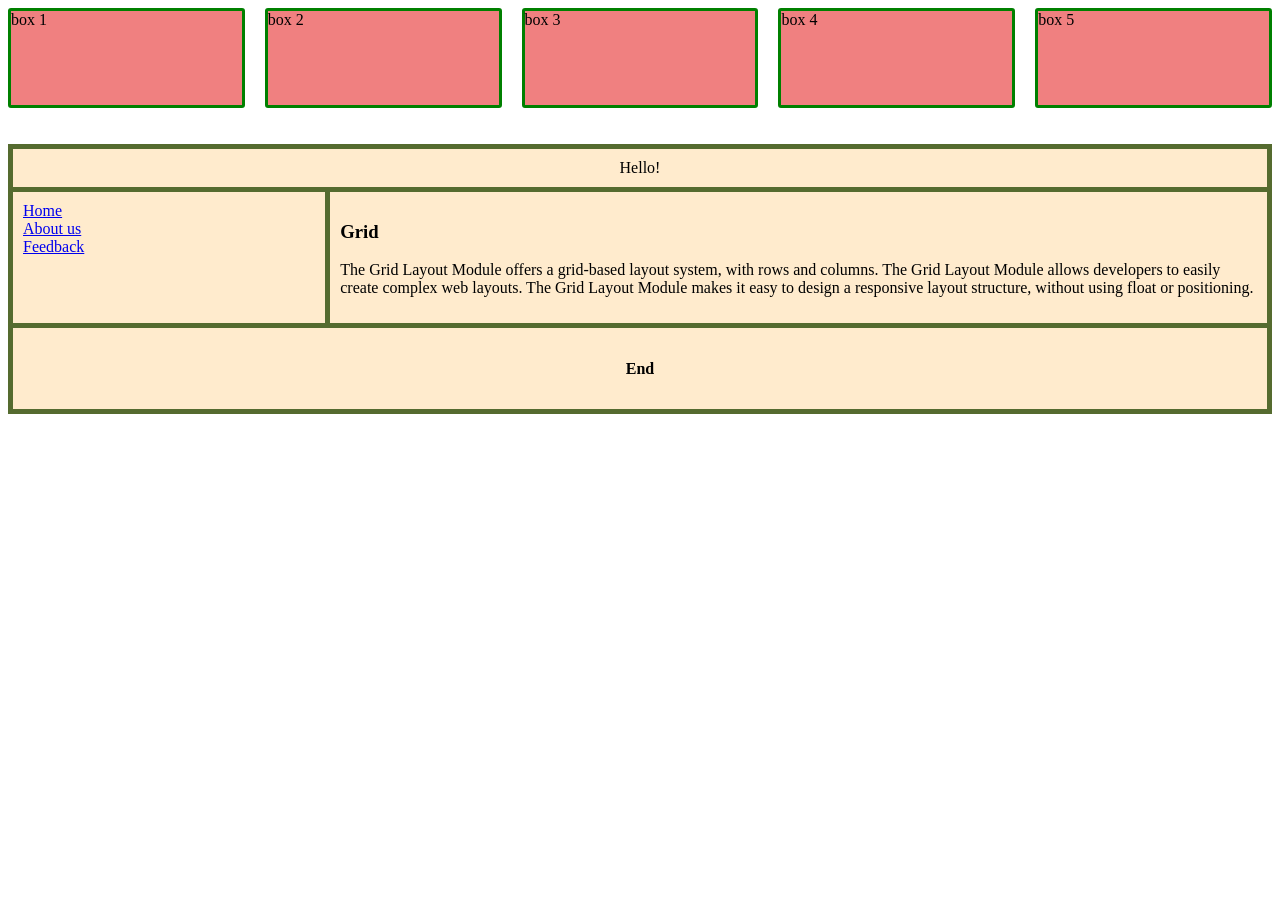
<file: .vscode/grid.html>
<!DOCTYPE html>
<html lang="en">
<head>
    <link rel="stylesheet" href="stylegrid.css">
    <meta charset="UTF-8">
    <meta name="viewport" content="width=device-width, initial-scale=1.0">
    <title>Grid</title>
</head>
<body>
    <div class="container">
        <div class="items">box 1</div>
        <div class="items">box 2</div>
        <div class="items">box 3</div>
        <div class="items">box 4</div>
        <div class="items">box 5</div>
    </div><br><br>
    <div class="hello">
        <div class="header">Hello!</div>
        <div class="menu"><a href="#">Home</a><br><a href="#">About us</a><br><a href="#">Feedback</a></div>
        <div class="content"><h3>Grid</h3><p>The Grid Layout Module offers a grid-based layout system, with rows and columns.

The Grid Layout Module allows developers to easily create complex web layouts.

The Grid Layout Module makes it easy to design a responsive layout structure, without using float or positioning.</p></div>
<div class="footer"><h4>End</h4></div>
    </div>
</body>
</html>
</file>
<file: .vscode/stylegrid.css>
.container{
    display: grid;
    grid-template-columns: repeat(auto-fill, minmax(200px,1fr));
    grid-gap:20px;
    grid-auto-rows: minmax(100px,auto);
    grid-auto-columns: minmax(50px,auto);
}
.items{
    background-color: lightcoral;
    border: 3px solid green;
    border-radius: 3px;
}
.hello{
    display: grid;
    grid-template-areas: 
    "header header"
    "menu content"
    "footer footer";
    grid-template-columns: 1fr 3fr;
    gap:5px;
    background-color: darkolivegreen;
    padding: 5px;
}
.hello div{
    background-color: blanchedalmond;
    padding: 10px;
}
.hello div.header {
  grid-area: header;
  text-align: center;
}
.hello div.menu {
  grid-area: menu;
}
.hello div.content {
  grid-area: content;
}
.hello div.footer {
  grid-area: footer;
  text-align: center; 
}
</file>
